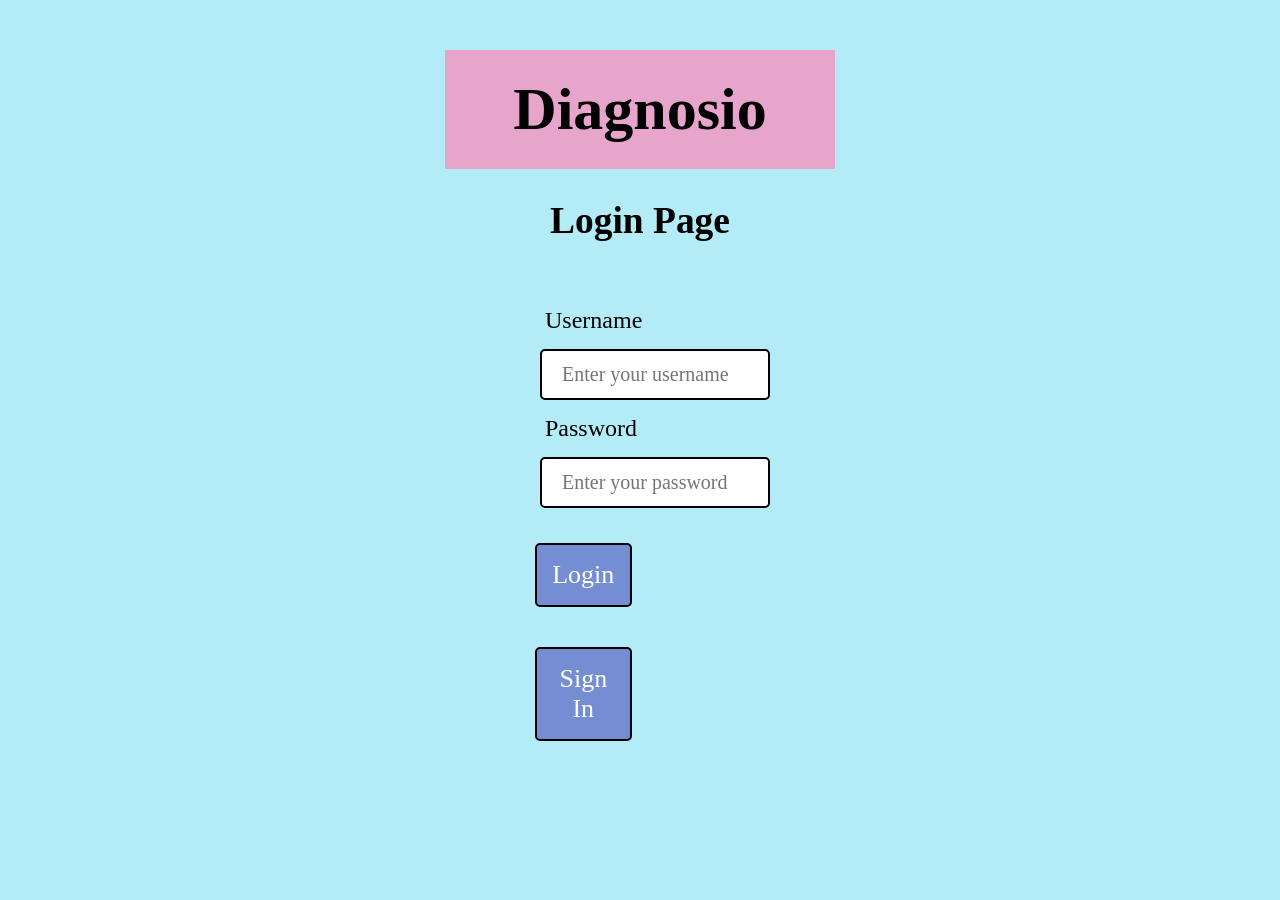
<file: Diagnosio/index.html>
<html>
    <head>
        <title>Login page</title>
        <link rel="stylesheet" href="styles.css">
    </head>
    <body>
        <div>
            <div  id ='heading'>
            <h1 >Diagnosio</h1>
            </div>
            <div id = 'sub-heading'>
            <h3 >Login Page</h3>
            </div>
            <form action="action.php" method="POST">
                <label for ="username">Username</label>
                <input type="text" id = 'username' name ="uname" placeholder="Enter your username" required>
                <label for = "password">Password</label>
                <input type = "password" id = 'password' name = "pass" placeholder="Enter your password" required>
                <button type="submit" style ="width: 42%;"  class = 'button' name = 'login-btn'>Login</button>
                <button type="submit" style="width: 42%;"  class = 'button' name = 'sign-in' onclick="Signin()">Sign In</button>
            </form>
        </div>
        <script>
            function Signin(){
                window.location = 'Signin.html';
            }
        </script>
    </body>
</html>
</file>
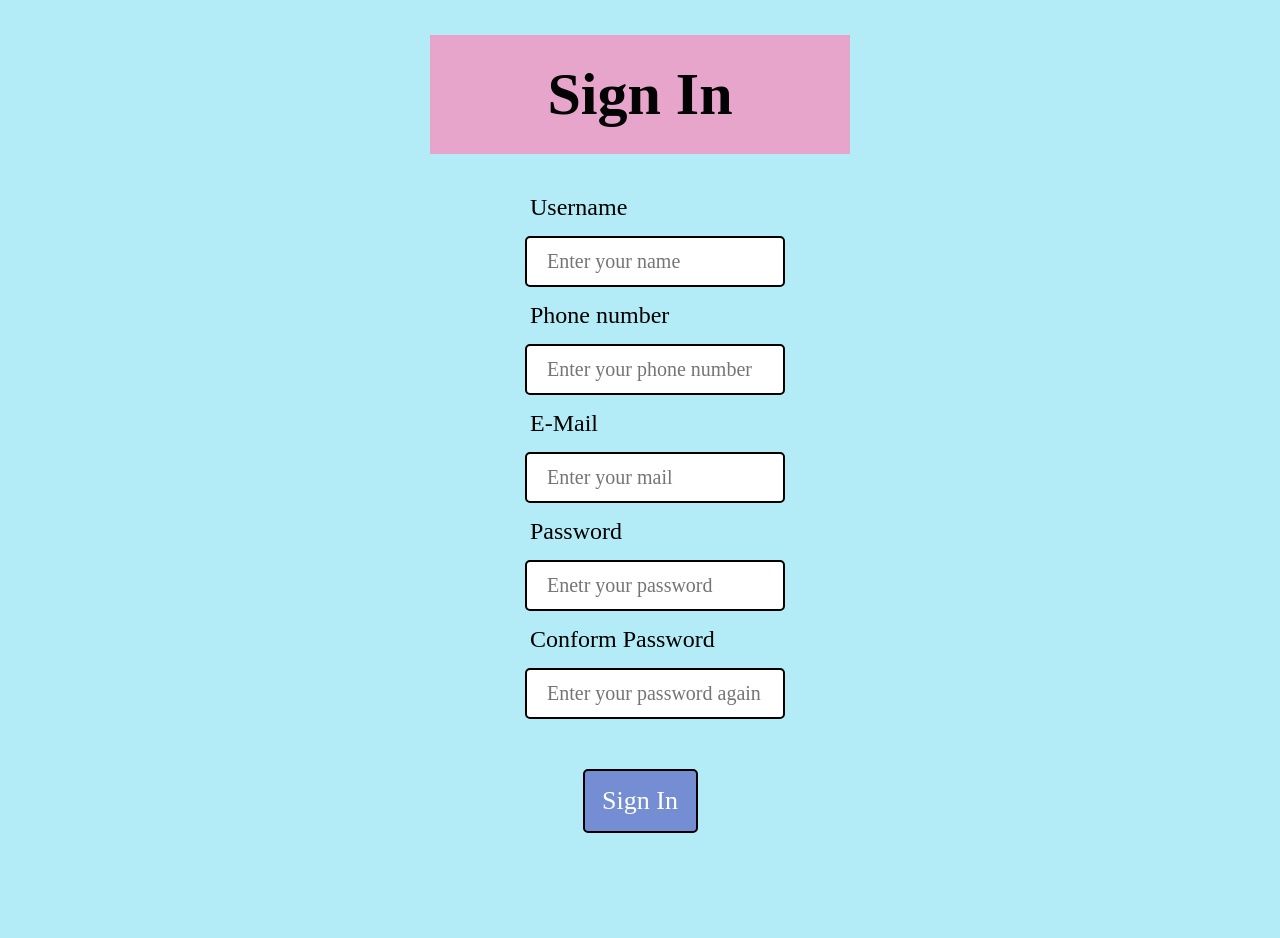
<file: Diagnosio/Signin.html>
<html>
    <head>
        <title>Sign in</title>
        <link rel="stylesheet" href="styles.css">
    </head>
    <body>
        <div id = "heading">
            <h1>Sign In</h1>
        </div>
        <form action="action.php" method="POST">
            <label for = "username">Username</label>
            <input type="text" name = 'username' id = 'username' placeholder="Enter your name" required>
            <label for="phone">Phone number</label>
            <input type="text" name="phone" id="phone" placeholder="Enter your phone number" required>
            <label for="mail">E-Mail</label>
            <input type="mail" name="mail" id="mail" placeholder="Enter your mail" required>
            <label for="password">Password</label>
            <input type="password" name="password" id="password" placeholder="Enetr your password" required>
            <label for="Conform">Conform Password</label>
            <input type="password" name="conform" id="Conform" placeholder="Enter your password again" required>
            <div style="text-align: center;">
            <button type="submit" class = "button" style="width: 50%;" name = 'signin' onclick="">Sign In</button></div>
        </form>
    </body>
</html>
</file>
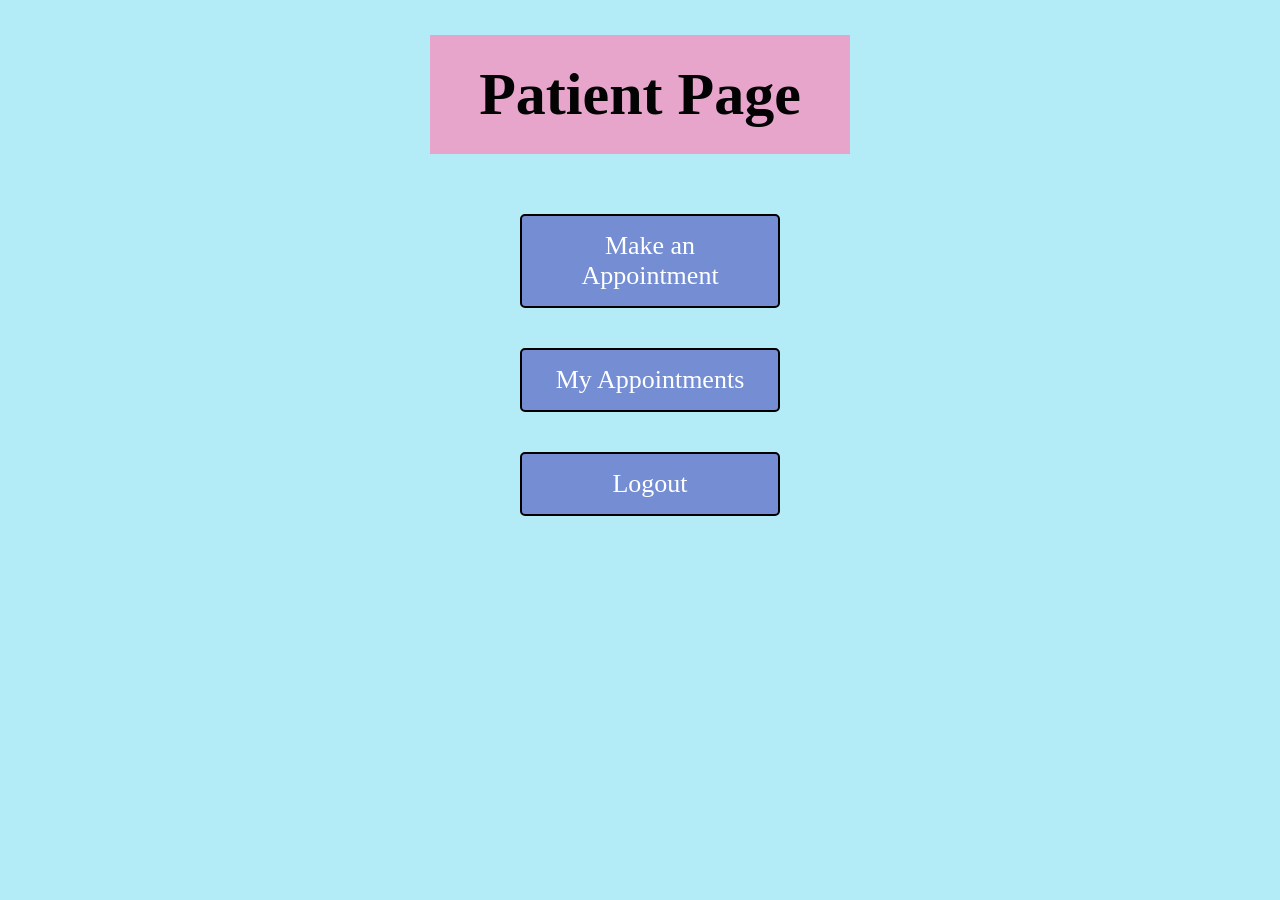
<file: Diagnosio/userpage.html>
<html>
    <head>
        <title>Patient page</title>
        <link rel="stylesheet" href="styles.css">
    </head>
    <body>
        <div id = 'heading'>
            <h1>Patient Page</h1>
        </div>
        <div style=" margin: 20px 460px;padding: 20px;">
            <button class = 'button' style="width: 100%;" onclick='fun1()'>Make an Appointment</button>
            <button class = 'button' style="width: 100%;" onclick='fun2()'>My Appointments</button>
            <button class="button" style="width: 100%;" onclick="logout()">Logout</button>
        </div>
        <script>
            function fun1(){
                window.location = "registration.php";
            }
            function fun2(){
                window.location = 'myappointments.php';
            }
            function logout(){
                window.location = 'index.html';
            }
        </script>
    </body>
</html>
</file>
<file: Diagnosio/styles.css>
*{
    margin: 5px;
    padding: 10px;
    font-family: Cambria, Cochin, Georgia, Times, 'Times New Roman', serif;
}
body{
    background-image: url('https://i.pinimg.com/564x/03/1a/93/031a9359883191a33424c47eb50aba7a.jpg');
    background-color: rgb(179, 235, 246);
}
#heading{
    color: rgb(3, 3, 3);
    font-size: 30px;
    font-weight: bolder;
    text-align: center;
    background-color: rgb(231, 165, 204);
    margin: 5px 400px;
    font-family: 'CustomFont', Arial, Helvetica, sans-serif;
}
#sub-heading{
    font-size: 32px;
    font-weight: bold;
    text-align: center;
}
form{
    margin: 20px 460px;
    padding: 20px;    
}
input[type = text]{
    width:100%;
    border: 2px solid black;
    border-radius: 5px;
    padding: 12px 20px;
    margin: 15px;
    font-size: 20px;
}
input[type = password],select{
    width: 100%;
    border: 2px solid black;
    border-radius: 5px;
    padding: 12px 20px;
    margin: 15px;
    font-size: 20px;
}
input[type = mail]{
    width: 100%;
    border: 2px solid black;
    border-radius: 5px;
    padding: 12px 20px;
    margin: 15px;
    font-size: 20px;
}
input[type = date]{
    width: 40%;
    border: 2px solid black;
    border-radius: 5px;
    padding: 12px 20px;
    margin: 15px;
    font-size: 20px;
}
input[type = time]{
    width: 40%;
    border: 2px solid black;
    border-radius: 5px;
    padding: 12px 20px;
    margin: 15px;
    font-size: 20px;
}

label{
    margin: 10px;
    font-size: 24px;
}
.button{
    background-color: #748dd3;
    color: white;
    margin: 20px 10px;
    padding: 15px;
    border: 2px solid black;
    border-radius: 5px;
    font-size: 26px;
}
.card{
    margin: 20px 50px;
    padding: 20px;
}


.car{
    text-align:center;
    border-radius:5px;
    
    padding: 20px;
}
.order{
    float: left;
    width: 30%;
    padding : 15px;
}
.dotor-details{
    margin:20px, 450px;
    padding: 30px;
    text-align: center;
}
</file>
